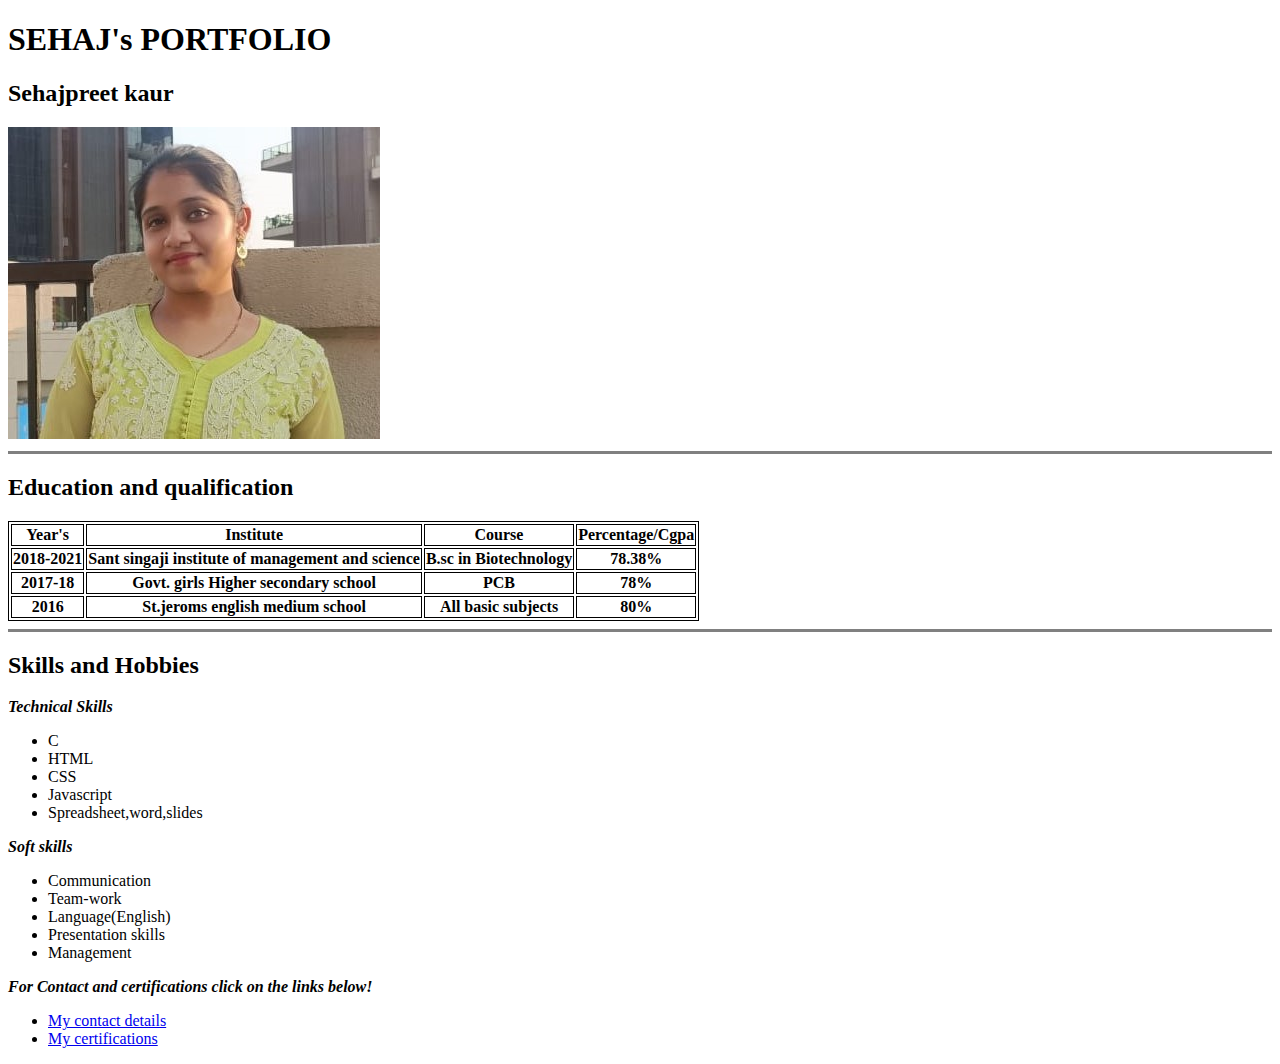
<file: index.html>
<!DOCTYPE html>
<html lang="en">
<head>
    <meta charset="UTF-8">
    <meta name="viewport" content="width=device-width, initial-scale=1.0">
    <title>Sehaj's portfolio</title>
    <link rel="stylesheet" href="index.css">
</head>
<body>
    <nav>
        <h1>SEHAJ's PORTFOLIO</h1>
        <h2>Sehajpreet kaur</h2>
        <img src="sehj.jpg" alt="Sehaj's picture"></img>
    </nav>
    <hr size="3" noshade="">
    <h2><strong>Education and qualification</strong></h2>
    <table>
        <tr>
            <th>Year's</th>
            <th>Institute</th>
            <th>Course</th>
            <th>Percentage/Cgpa</th>
        </tr>
        <tr>
            <th>2018-2021</th>
            <th>Sant singaji institute of management and science</th>
            <th>B.sc in Biotechnology</th>
            <th>78.38%</th>
        </tr>
        <tr>
            <th>2017-18</th>
            <th>Govt. girls Higher secondary school</th>
            <th>PCB</th>
            <th>78%</th>
        </tr>
        <tr>
            <th>2016</th>
            <th>St.jeroms english medium school</th>
            <th>All basic subjects</th>
            <th>80%</th>
        </tr>
    </table>
    <hr size="3" noshade>
    <h2><strong>Skills and Hobbies</strong></h2>
    <p><em><strong>Technical Skills</strong></em></p>
    <ul>
       <li>C</li> 
       <li>HTML</li>
        <li>CSS</li>
        <li>Javascript</li>
        <li>Spreadsheet,word,slides</li>
    </ul>
    <p><em><strong>Soft skills</strong></em></p>
    <ul>
        <li>Communication</li>
        <li>Team-work</li>
        <li>Language(English)</li>
        <li>Presentation skills</li>
        <li>Management</li>
    </ul>
    <p><em><strong>For Contact and certifications click on the links below!</strong></em></p>
    <ul>
        <li><a href="contact.html">My contact details</a></li>
        <li><a href="certf.html">My certifications</a></li>
    </ul>
</body>
<script src="new.js"></script>
</html>
</file>
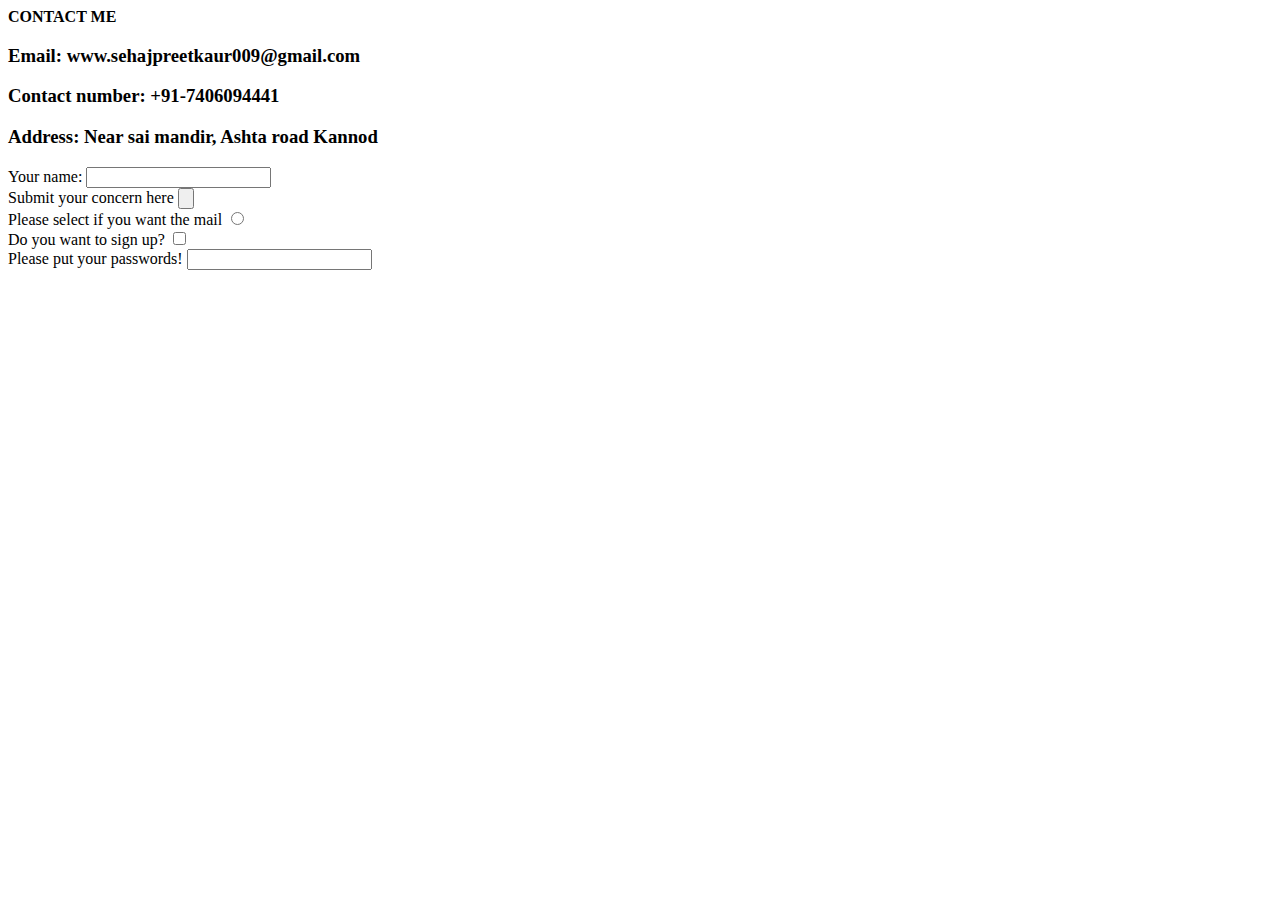
<file: contact.html>
<!DOCTYPE html>
<html lang="en">
<head>
    <meta charset="UTF-8">
    <meta name="viewport" content="width=device-width, initial-scale=1.0">
    <title>Document</title>
</head>
<body>
    <nav><strong>CONTACT ME</strong></nav>
    <h3>Email: www.sehajpreetkaur009@gmail.com</h3>
    <h3>Contact number: +91-7406094441</h3>
    <h3>Address: Near sai mandir, Ashta road Kannod</h3>

    <form class="" action="index.html" method="post">
    <label>Your name:</label>
    <input type="text" name="write your name" value="">
    <br>
    <label>Submit your concern here</label>
    <input type="submit" name="" value="">
    <br>
    <label>Please select if you want the mail</label>
    <input type="radio" name="" value="">
    <br>
    <label>Do you want to sign up?</label>
    <input type="checkbox" name="" value="">
    <br>
    <label>Please put your passwords!</label>
    <input type="password" name="" value="">
    </form>
</body>
</html>
</file>
<file: index.css>
table,th,tr{
    border:1px solid black;
}
</file>
